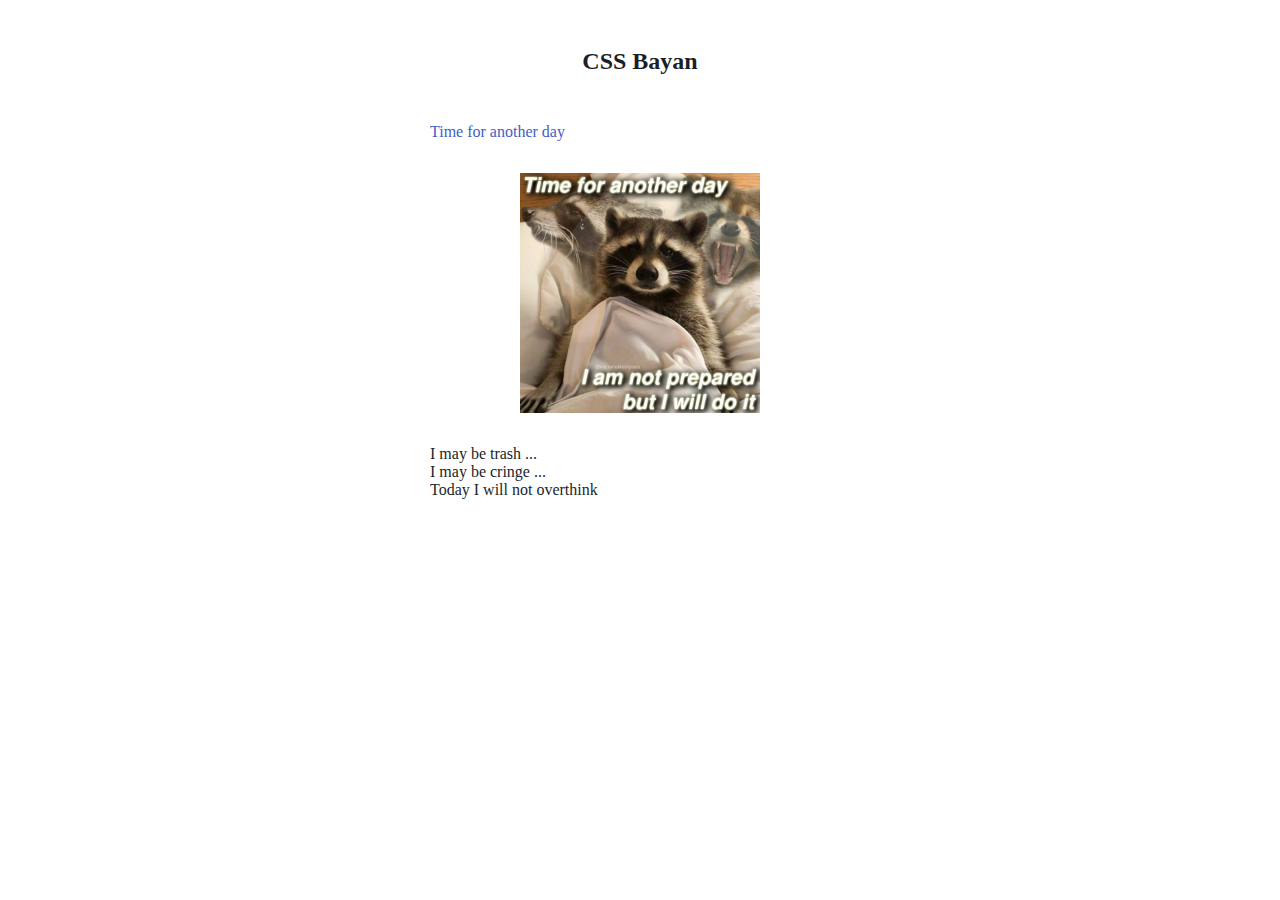
<file: ccsBayan/index.html>
<!DOCTYPE html>
<html lang="en">
  <head>
    <meta charset="UTF-8" />
    <meta http-equiv="X-UA-Compatible" content="IE=edge" />
    <meta name="viewport" content="width=device-width, initial-scale=1.0" />
    <title>CssBayan</title>
    <link
      rel="stylesheet"
      href="https://cdnjs.cloudflare.com/ajax/libs/font-awesome/6.3.0/css/all.min.css"
    />
    <link rel="stylesheet" href="./style/reset.css" />
    <link rel="stylesheet" href="./style/index.css" />
  </head>
  <body>
    <section class="container">
      <h1 class="heading heading--xxl">CSS Bayan</h1>
      <ul class="collapsible__list">
        <li class="collapsible__item">
          <input
            class="collapsible__input"
            type="radio"
            name="collapsible-option"
            id="accordion1id"
            checked
          />
          <label class="collapsible__label" for="accordion1id">
            <div class="label-description">
              <span class="collapsible-title"
                >Time for another day<span class="сollapsible-icon"></span
              ></span>
              <i class="fa-sharp fa-solid fa-plus"></i>
            </div>
            <section class="collapsible__content">
              <div class="content-wrapper">
                <img
                  class="content-img"
                  src="./assets/img/1.jpg"
                  alt="meme 1"
                />
              </div>
            </section>
          </label>
        </li>

        <li class="collapsible__item">
          <input
            class="collapsible__input"
            type="radio"
            name="collapsible-option"
            id="accordion2id"
          />
          <label class="collapsible__label" for="accordion2id">
            <div class="label-description">
              <span class="collapsible-title"
                >I may be trash ...<span class="сollapsible-icon"></span></span
              ><i class="fa-sharp fa-solid fa-plus"></i>
            </div>
            <section class="collapsible__content">
              <div class="content-wrapper">
                <img
                  class="content-img"
                  src="./assets/img/2.jpg"
                  alt="meme 2"
                />
              </div>
            </section>
          </label>
        </li>

        <li class="collapsible__item">
          <input
            class="collapsible__input"
            type="radio"
            name="collapsible-option"
            id="accordion3id"
          />
          <label class="collapsible__label" for="accordion3id">
            <div class="label-description">
              <span class="collapsible-title"
                >I may be cringe ...<span class="сollapsible-icon"></span></span
              ><i class="fa-sharp fa-solid fa-plus"></i>
            </div>
            <section class="collapsible__content">
              <div class="content-wrapper">
                <img
                  class="content-img"
                  src="./assets/img/3.jpg"
                  alt="meme 3"
                />
              </div>
            </section>
          </label>
        </li>

        <li class="collapsible__item">
          <input
            class="collapsible__input"
            type="radio"
            name="collapsible-option"
            id="accordion4id"
          />
          <label class="collapsible__label" for="accordion4id">
            <div class="label-description">
              <span class="collapsible-title"
                >Today I will not overthink<span
                  class="сollapsible-icon"
                ></span></span
              ><i class="fa-sharp fa-solid fa-plus"></i>
            </div>
            <section class="collapsible__content">
              <div class="content-wrapper">
                <img
                  class="content-img"
                  src="./assets/img/4.jpg"
                  alt="meme 4"
                />
              </div>
            </section>
          </label>
        </li>
      </ul>
    </section>
  </body>
</html>
</file>
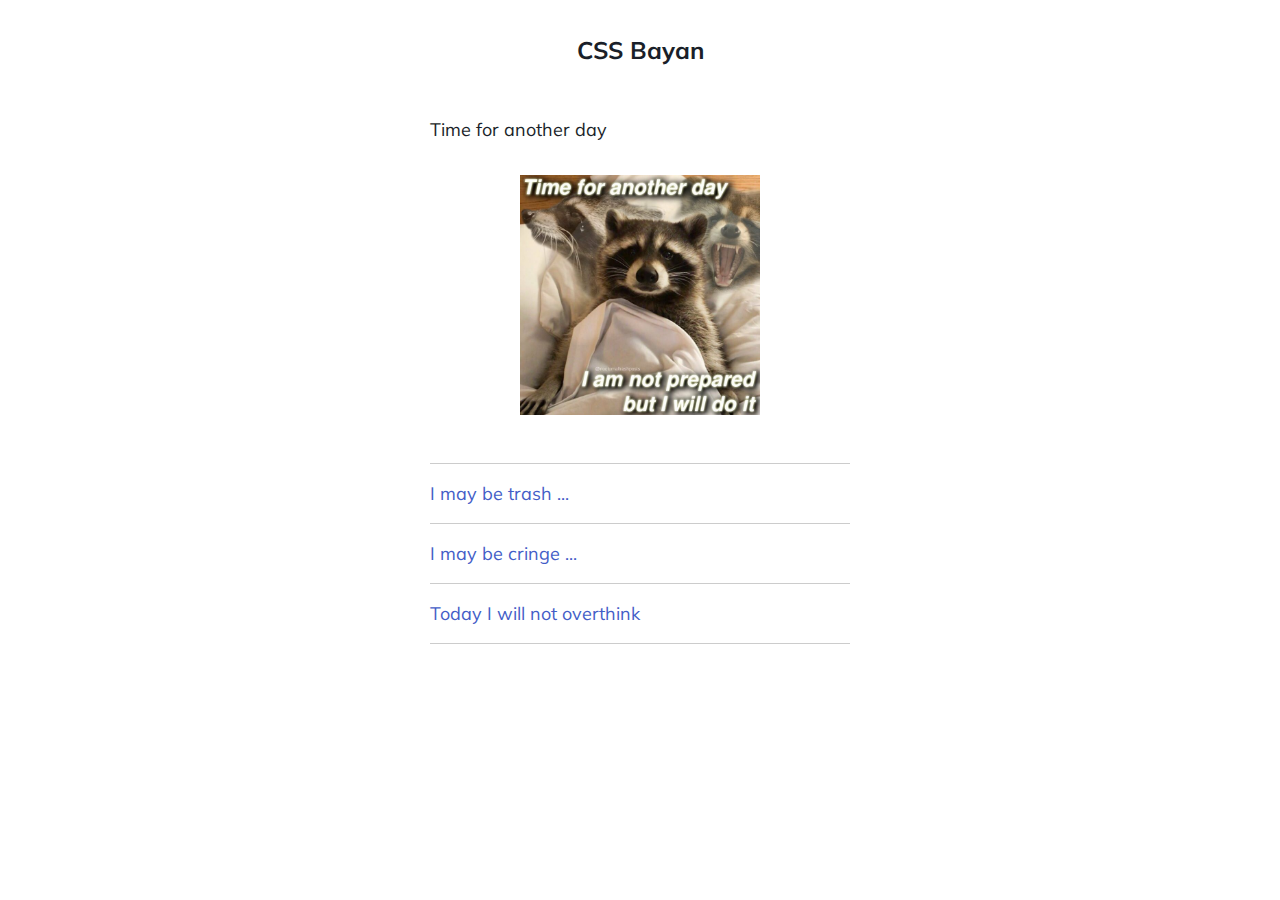
<file: cssBayan/index.html>
<!DOCTYPE html>
<html lang="en">
  <head>
    <meta charset="UTF-8" />
    <meta http-equiv="X-UA-Compatible" content="IE=edge" />
    <meta name="viewport" content="width=device-width, initial-scale=1.0" />
    <title>CssBayan</title>
    <link rel="preconnect" href="https://fonts.googleapis.com" />
    <link rel="preconnect" href="https://fonts.gstatic.com" crossorigin />
    <link
      href="https://fonts.googleapis.com/css2?family=Mulish:wght@400;600&display=swap"
      rel="stylesheet"
    />
    <link
      rel="stylesheet"
      href="https://cdnjs.cloudflare.com/ajax/libs/font-awesome/6.3.0/css/all.min.css"
    />
    <link rel="stylesheet" href="./style/reset.css" />
    <link rel="stylesheet" href="./style/index.css" />
  </head>
  <body>
    <section class="container">
      <h1 class="heading heading--xxl">CSS Bayan</h1>
      <ul class="collapsible__list">
        <li class="collapsible__item">
          <input
            class="collapsible__input"
            type="radio"
            name="collapsible-option"
            id="accordion1id"
            checked
          />
          <label class="collapsible__label" for="accordion1id">
            <div class="label-description">
              <span class="collapsible-title"
                >Time for another day<span class="сollapsible-icon"></span
              ></span>
              <i class="collapsible-icon fa-sharp fa-solid fa-plus"></i>
            </div>
            <section class="collapsible__content">
              <div class="content-wrapper">
                <img
                  class="content-img"
                  src="./assets/img/1.jpg"
                  alt="meme 1"
                />
              </div>
            </section>
          </label>
        </li>

        <li class="collapsible__item">
          <input
            class="collapsible__input"
            type="radio"
            name="collapsible-option"
            id="accordion2id"
          />
          <label class="collapsible__label" for="accordion2id">
            <div class="label-description">
              <span class="collapsible-title"
                >I may be trash ...<span class="сollapsible-icon"></span></span
              ><i class="collapsible-icon fa-sharp fa-solid fa-plus"></i>
            </div>
            <section class="collapsible__content">
              <div class="content-wrapper">
                <img
                  class="content-img"
                  src="./assets/img/2.jpg"
                  alt="meme 2"
                />
              </div>
            </section>
          </label>
        </li>

        <li class="collapsible__item">
          <input
            class="collapsible__input"
            type="radio"
            name="collapsible-option"
            id="accordion3id"
          />
          <label class="collapsible__label" for="accordion3id">
            <div class="label-description">
              <span class="collapsible-title"
                >I may be cringe ...<span class="сollapsible-icon"></span></span
              ><i class="collapsible-icon fa-sharp fa-solid fa-plus"></i>
            </div>
            <section class="collapsible__content">
              <div class="content-wrapper">
                <img
                  class="content-img"
                  src="./assets/img/3.jpg"
                  alt="meme 3"
                />
              </div>
            </section>
          </label>
        </li>

        <li class="collapsible__item">
          <input
            class="collapsible__input"
            type="radio"
            name="collapsible-option"
            id="accordion4id"
          />
          <label class="collapsible__label" for="accordion4id">
            <div class="label-description">
              <span class="collapsible-title"
                >Today I will not overthink<span
                  class="сollapsible-icon"
                ></span></span
              ><i class="collapsible-icon fa-sharp fa-solid fa-plus"></i>
            </div>
            <section class="collapsible__content">
              <div class="content-wrapper">
                <img
                  class="content-img"
                  src="./assets/img/4.jpg"
                  alt="meme 4"
                />
              </div>
            </section>
          </label>
        </li>
      </ul>
    </section>
  </body>
</html>
</file>
<file: ccsBayan/style/index.css>
/* #region Global */
:root {
  /* Pallete */
  --palette-white: #fff;
  --palette-mirage: #1a1f29;
  --palette-indigo: #435dc7;
  --palette-silver: #cccccc;

  --text-color: var(--palette-mirage);
  --heading-color: var(--palette-mirage);
  --border-color: var(--palette-silver);
}

html {
  box-sizing: border-box;
}
/* #endregion */

body {
  background-color: var(--palette-white);
  color: var(--text-color);
}

.container {
  width: 100%;
  max-width: 45rem; /* 720px */
  padding: 0 3.75rem;
  margin: auto;
  margin-top: 3rem;
}

.heading {
  text-align: center;
}

.heading--xxl {
  font-size: 1.5rem;
}

.collapsible__list {
  width: 70%;
  margin: auto;
  margin-top: 3rem;
}

.collapsible__item {
  display: block;
  width: 100%;
  height: auto;
}

.collapsible__input {
  display: none;
}

.collapsible__label {
  align-items: center;
  cursor: pointer;
  transition: 0.45s;
}

.label-description{
  display: flex;
  justify-content: space-between;
}

.collapsible__content {
  overflow-y: hidden;
  height: 0;
  opacity: 0;
  transition: 1s;
}

.content-img {
  width: 15rem;
}

.content-wrapper {
  display: flex;
  justify-content: center;
  padding: 2rem;
}

.collapsible__input:checked ~ label{
  color: var(--palette-indigo);
}

ul li input[type="radio"] ~ label i {
  visibility: hidden;
  /* transition: 1s; */
}

ul:hover li input[type="radio"] ~ label i {
  visibility: visible;
}

.collapsible__input:hover ~ .collapsible__content,
.collapsible__input:checked ~ .collapsible__content {
  height: 19rem;
  opacity: 1;
  
}

ul li input[type="radio"] ~ label i {
  transition: 0.45s;
}
ul li input[type="radio"]:hover ~ label i,
ul li input[type="radio"]:checked ~ label i {
  transform: rotate(45deg);
}


.collapsible__input:hover ~ .collapsible__label .collapsible__content,
.collapsible__input:checked ~ .collapsible__label .collapsible__content {
  height: 19rem;
  opacity: 1;
}
</file>
<file: cssBayan/style/index.css>
/* #region Global */
:root {
  /* Pallete */
  --palette-white: #fff;
  --palette-mirage: #1a1f29;
  --palette-indigo: #435dc7;
  --palette-silver: #cccccc;

  --text-color: var(--palette-mirage);
  --heading-color: var(--palette-mirage);
  --border-color: var(--palette-silver);
  /* Fonts */
  --text-font-family: "Mulish", sans-serif;
}

html {
  box-sizing: border-box;
}
/* #endregion */

body {
  background-color: var(--palette-white);
  color: var(--text-color);
  font-size: 1.125rem;
  font-family: var(--text-font-family);
  line-height: 1.5;
}

.container {
  width: 100%;
  max-width: 45rem; /* 720px */
  padding: 0 3.75rem;
  margin: auto;
  margin-top: 2rem;
}

.heading {
  text-align: center;
  color: var(--heading-color);
}

.heading--xxl {
  font-size: 1.5rem;
}

.collapsible__list {
  max-width: 70%;
  margin: auto;
  margin-top: 2rem;
  margin-bottom: 2rem;
}

.collapsible__item {
  display: block;
  width: 100%;
  height: auto;
  padding: 1rem 0;
}

.collapsible__item {
  border-bottom: 0.09rem solid var(--border-color);
}

.collapsible__input {
  display: none;
}

.collapsible__label {
  align-items: center;
  cursor: pointer;
  color: var(--palette-indigo);
}

.label-description {
  display: flex;
  justify-content: space-between;
}

.collapsible__content {
  overflow-y: hidden;
  height: 0;
  opacity: 0;
  transition: 1s;
}

.content-wrapper {
  display: flex;
  justify-content: center;
  align-items: center;
  padding: 1rem;
}

.content-img {
  width: 15rem;
}

.collapsible-icon {
  visibility: hidden;
  transition: 0.45s;
}

.collapsible__input:checked ~ .collapsible__label {
  color: var(--text-color);
}

.collapsible__input:checked .collapsible__content {
  height: 19rem;
  opacity: 1;
}

.collapsible__input:checked ~ .collapsible__label .collapsible-icon {
  transform: rotate(45deg);
}

.collapsible__input:checked ~ .collapsible__label .collapsible__content {
  height: 19rem;
  opacity: 1;
  display: flex;
  justify-content: center;
  align-items: center;
}

@media (hover: hover) {
  .collapsible__list:hover .collapsible__label {
    color: var(--text-color);
  }

  .collapsible__label:hover {
    color: var(--text-color);
  }

  .collapsible__input:active ~ .collapsible__label {
    color: var(--palette-indigo);
  }

  .collapsible__input:active ~ .collapsible__label .content-img {
    opacity: 0.6;
  }

  .collapsible__list:hover .collapsible-icon {
    visibility: visible;
  }

  .collapsible__input:hover ~ .collapsible__label .collapsible-icon {
    transform: rotate(45deg);
  }

  .collapsible__input:hover ~ .collapsible__label .collapsible__content {
    height: 19rem;
    opacity: 1;
    display: flex;
    justify-content: center;
    align-items: center;
  }
}

@media (hover: none) {
  .collapsible-icon {
    visibility: visible;
  }
}

@media (max-width: 820px) {
  body {
    font-size: 1rem;
  }
  .collapsible__input:checked ~ .collapsible__label .collapsible__content {
    height: 17rem;
  }
}

@media (max-width: 430px) {
  .collapsible__input:checked ~ .collapsible__label .collapsible__content {
    height: 14rem;
  }
  .container {
    padding: 0 1.75rem;
    margin-top: 2rem;
  }
}

@media (max-width: 335px) {
  body {
    font-size: 0.75rem;
  }
  .container {
    padding: 0 0.75rem;
  }
  .collapsible__input:checked ~ .collapsible__label .collapsible__content {
    height: 12rem;
  }
}
</file>
